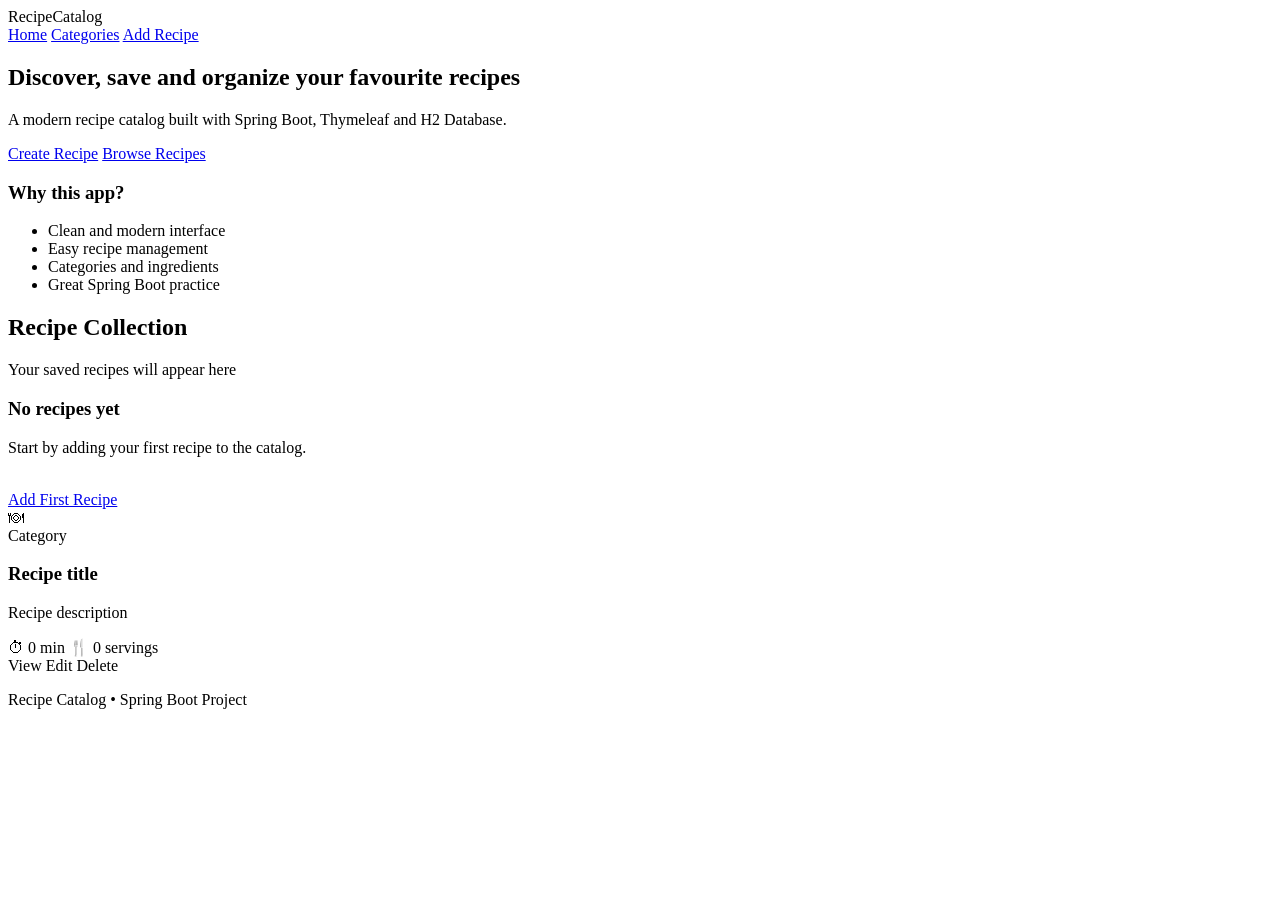
<file: src/main/resources/templates/index.html>
<!doctype html>
<html lang="en" xmlns:th="http://www.thymeleaf.org">
  <head>
    <meta charset="UTF-8" />
    <title>Recipe Catalog</title>
    <meta name="viewport" content="width=device-width, initial-scale=1.0" />
    <link rel="stylesheet" th:href="@{/style.css}" />
  </head>
  <body>
    <header class="site-header">
      <div class="container">
        <div class="logo">Recipe<span>Catalog</span></div>
        <nav class="nav-links">
          <a href="/">Home</a>
          <a href="/categories">Categories</a>
          <a href="/recipes/new" class="btn btn-primary">Add Recipe</a>
        </nav>
      </div>
    </header>

    <main>
      <section class="hero">
        <div class="container hero-content">
          <div class="hero-text">
            <h1>Discover, save and organize your favourite recipes</h1>
            <p>
              A modern recipe catalog built with Spring Boot, Thymeleaf and H2
              Database.
            </p>
            <div class="hero-buttons">
              <a href="/recipes/new" class="btn btn-primary">Create Recipe</a>
              <a href="#recipes" class="btn btn-secondary">Browse Recipes</a>
            </div>
          </div>

          <div class="hero-card">
            <h3>Why this app?</h3>
            <ul>
              <li>Clean and modern interface</li>
              <li>Easy recipe management</li>
              <li>Categories and ingredients</li>
              <li>Great Spring Boot practice</li>
            </ul>
          </div>
        </div>
      </section>

      <section class="container" id="recipes">
        <div class="section-title">
          <div>
            <h2>Recipe Collection</h2>
            <p>Your saved recipes will appear here</p>
          </div>
        </div>

        <div th:if="${#lists.isEmpty(recipes)}" class="empty-state">
          <h3>No recipes yet</h3>
          <p>Start by adding your first recipe to the catalog.</p>
          <br />
          <a href="/recipes/new" class="btn btn-primary">Add First Recipe</a>
        </div>

        <div th:if="${not #lists.isEmpty(recipes)}" class="recipe-grid">
          <div class="recipe-card" th:each="recipe : ${recipes}">
            <div class="recipe-image">🍽</div>

            <div class="recipe-content">
              <span
                class="recipe-category"
                th:text="${recipe.category != null ? recipe.category.name : 'Uncategorized'}"
                >Category</span
              >
              <h3 th:text="${recipe.title}">Recipe title</h3>
              <p th:text="${recipe.description}">Recipe description</p>

              <div class="recipe-meta">
                <span
                  >⏱ <span th:text="${recipe.cookingTime}">0</span> min</span
                >
                <span
                  >🍴 <span th:text="${recipe.servings}">0</span> servings</span
                >
              </div>

              <div class="card-actions">
                <a
                  th:href="@{/recipes/{id}(id=${recipe.id})}"
                  class="btn btn-secondary"
                  >View</a
                >
                <a
                  th:href="@{/recipes/edit/{id}(id=${recipe.id})}"
                  class="btn btn-secondary"
                  >Edit</a
                >
                <a
                  th:href="@{/recipes/delete/{id}(id=${recipe.id})}"
                  class="btn btn-primary"
                  >Delete</a
                >
              </div>
            </div>
          </div>
        </div>
      </section>
    </main>

    <footer class="site-footer">
      <div class="container">
        <p>Recipe Catalog • Spring Boot Project</p>
      </div>
    </footer>
  </body>
</html>
</file>
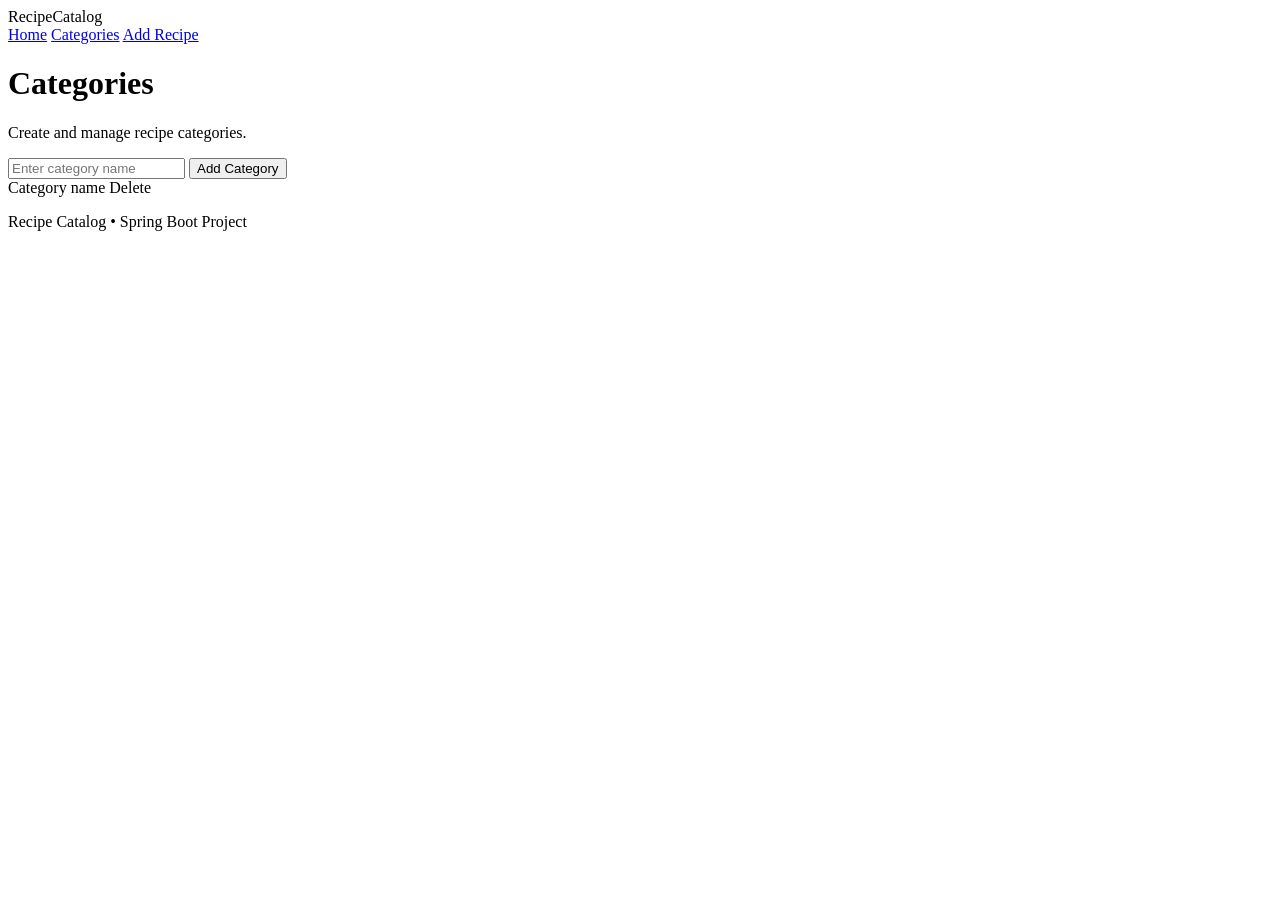
<file: src/main/resources/templates/categories.html>
<!doctype html>
<html lang="en" xmlns:th="http://www.thymeleaf.org">
  <head>
    <meta charset="UTF-8" />
    <title>Categories</title>
    <meta name="viewport" content="width=device-width, initial-scale=1.0" />
    <link rel="stylesheet" th:href="@{/style.css}" />
  </head>
  <body>
    <header class="site-header">
      <div class="container">
        <div class="logo">Recipe<span>Catalog</span></div>
        <nav class="nav-links">
          <a href="/">Home</a>
          <a href="/categories">Categories</a>
          <a href="/recipes/new" class="btn btn-primary">Add Recipe</a>
        </nav>
      </div>
    </header>

    <main class="categories-page">
      <div class="container">
        <div class="categories-card">
          <h1>Categories</h1>
          <p>Create and manage recipe categories.</p>

          <form
            th:action="@{/categories}"
            th:object="${category}"
            method="post"
            class="category-form"
          >
            <input
              type="text"
              th:field="*{name}"
              placeholder="Enter category name"
            />
            <button type="submit" class="btn btn-primary">Add Category</button>
          </form>

          <div class="category-list">
            <div class="category-item" th:each="cat : ${categories}">
              <span class="category-name" th:text="${cat.name}"
                >Category name</span
              >
              <a
                th:href="@{/categories/delete/{id}(id=${cat.id})}"
                class="btn btn-secondary"
                >Delete</a
              >
            </div>
          </div>
        </div>
      </div>
    </main>

    <footer class="site-footer">
      <div class="container">
        <p>Recipe Catalog • Spring Boot Project</p>
      </div>
    </footer>
  </body>
</html>
</file>
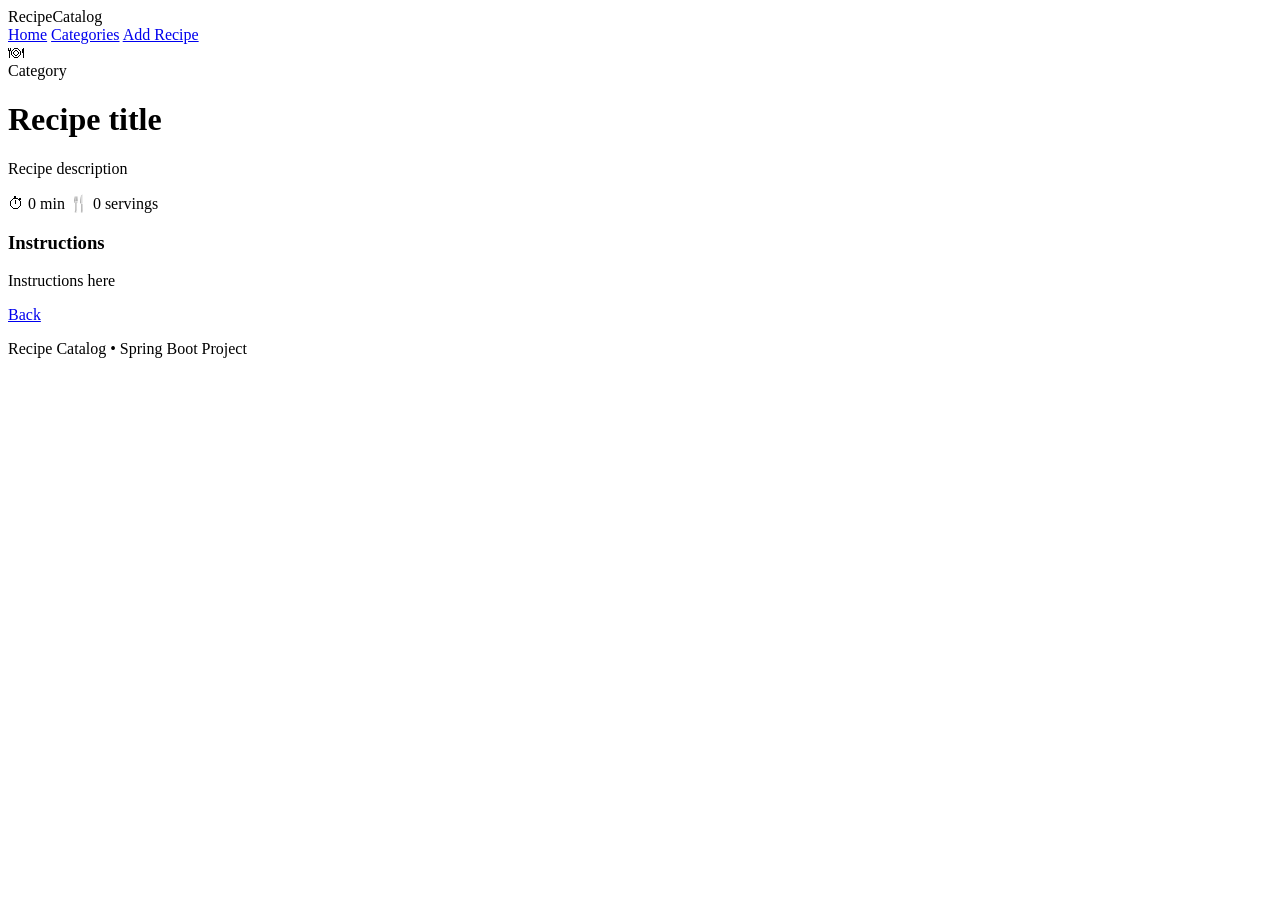
<file: src/main/resources/templates/recipe-details.html>
<!doctype html>
<html lang="en" xmlns:th="http://www.thymeleaf.org">
  <head>
    <meta charset="UTF-8" />
    <title>Recipe Details</title>
    <meta name="viewport" content="width=device-width, initial-scale=1.0" />
    <link rel="stylesheet" th:href="@{/style.css}" />
  </head>
  <body>
    <header class="site-header">
      <div class="container">
        <div class="logo">Recipe<span>Catalog</span></div>
        <nav class="nav-links">
          <a href="/">Home</a>
          <a href="/categories">Categories</a>
          <a href="/recipes/new" class="btn btn-primary">Add Recipe</a>
        </nav>
      </div>
    </header>

    <main class="details-page">
      <div class="container">
        <div class="details-card">
          <div class="details-image">🍽</div>

          <div class="details-content">
            <span
              class="details-badge"
              th:text="${recipe.category != null ? recipe.category.name : 'Uncategorized'}"
              >Category</span
            >
            <h1 th:text="${recipe.title}">Recipe title</h1>
            <p class="details-description" th:text="${recipe.description}">
              Recipe description
            </p>

            <div class="details-meta">
              <span>⏱ <span th:text="${recipe.cookingTime}">0</span> min</span>
              <span
                >🍴 <span th:text="${recipe.servings}">0</span> servings</span
              >
            </div>

            <div class="info-box">
              <h3>Instructions</h3>
              <p th:text="${recipe.instructions}">Instructions here</p>
            </div>

            <div class="form-actions">
              <a href="/" class="btn btn-secondary">Back</a>
            </div>
          </div>
        </div>
      </div>
    </main>

    <footer class="site-footer">
      <div class="container">
        <p>Recipe Catalog • Spring Boot Project</p>
      </div>
    </footer>
  </body>
</html>
</file>
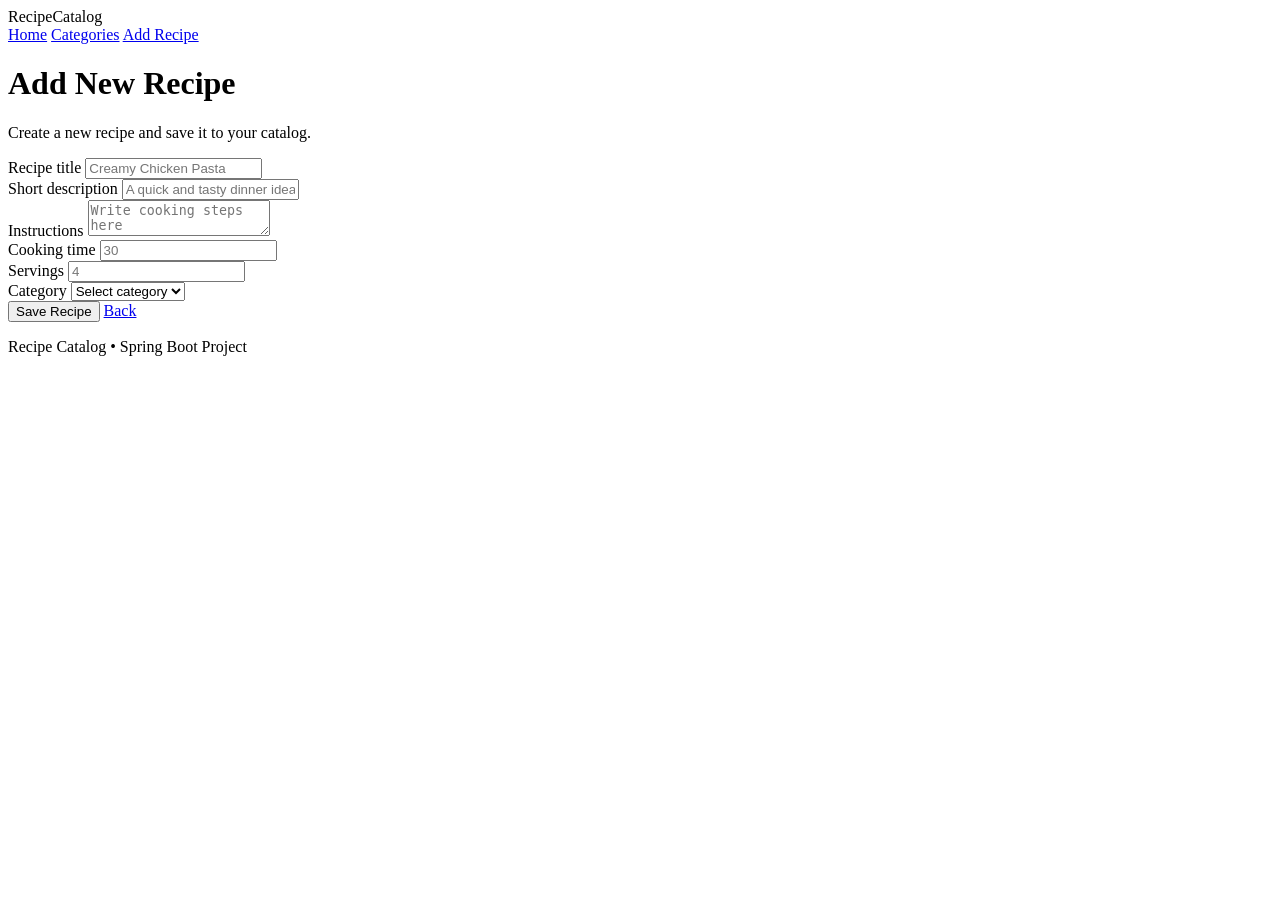
<file: src/main/resources/templates/recipe-form.html>
<!doctype html>
<html lang="en" xmlns:th="http://www.thymeleaf.org">
  <head>
    <meta charset="UTF-8" />
    <title>Add Recipe</title>
    <meta name="viewport" content="width=device-width, initial-scale=1.0" />
    <link rel="stylesheet" th:href="@{/style.css}" />
  </head>
  <body>
    <header class="site-header">
      <div class="container">
        <div class="logo">Recipe<span>Catalog</span></div>
        <nav class="nav-links">
          <a href="/">Home</a>
          <a href="/categories">Categories</a>
          <a href="/recipes/new" class="btn btn-primary">Add Recipe</a>
        </nav>
      </div>
    </header>

    <main class="form-page">
      <div class="container">
        <div class="form-card">
          <h1>Add New Recipe</h1>
          <p>Create a new recipe and save it to your catalog.</p>

          <form th:action="@{/recipes}" th:object="${recipe}" method="post">
            <input type="hidden" th:field="*{id}">
            <div class="form-group">
              <label for="title">Recipe title</label>
              <input
                type="text"
                id="title"
                th:field="*{title}"
                placeholder="Creamy Chicken Pasta"
              />
            </div>

            <div class="form-group">
              <label for="description">Short description</label>
              <input
                type="text"
                id="description"
                th:field="*{description}"
                placeholder="A quick and tasty dinner idea"
              />
            </div>

            <div class="form-group">
              <label for="instructions">Instructions</label>
              <textarea
                id="instructions"
                th:field="*{instructions}"
                placeholder="Write cooking steps here"
              ></textarea>
            </div>

            <div class="form-row">
              <div class="form-group">
                <label for="cookingTime">Cooking time</label>
                <input
                  type="number"
                  id="cookingTime"
                  th:field="*{cookingTime}"
                  placeholder="30"
                />
              </div>

              <div class="form-group">
                <label for="servings">Servings</label>
                <input
                  type="number"
                  id="servings"
                  th:field="*{servings}"
                  placeholder="4"
                />
              </div>
            </div>

            <div class="form-group">
              <label for="category">Category</label>
              <select id="category">
                <option value="">Select category</option>
                <option th:each="cat : ${categories}" th:text="${cat.name}">
                  Category
                </option>
              </select>
            </div>

            <div class="form-actions">
              <button type="submit" class="btn btn-primary">Save Recipe</button>
              <a href="/" class="btn btn-secondary">Back</a>
            </div>
          </form>
        </div>
      </div>
    </main>

    <footer class="site-footer">
      <div class="container">
        <p>Recipe Catalog • Spring Boot Project</p>
      </div>
    </footer>
  </body>
</html>
</file>
